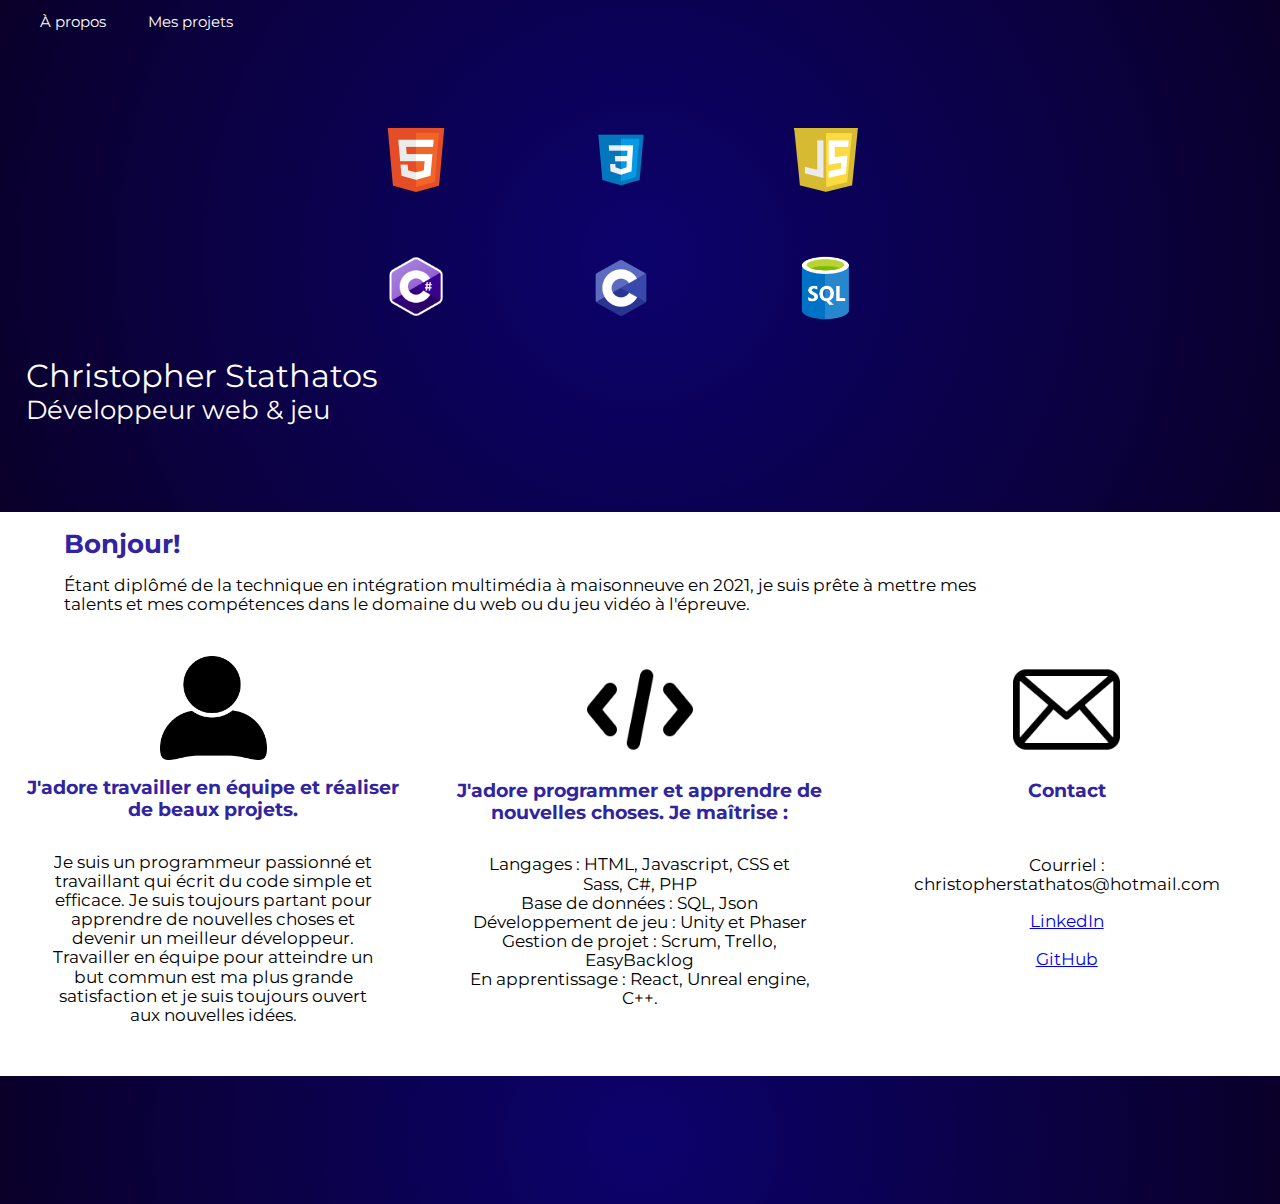
<file: index.html>
<!DOCTYPE html>
<html lang="fr">
<head>
    <meta charset="UTF-8">
    <meta http-equiv="X-UA-Compatible" content="IE=edge">
    <meta name="viewport" content="width=device-width, initial-scale=1.0">
    <link rel="preconnect" href="https://fonts.gstatic.com">
    <link rel="preconnect" href="https://fonts.gstatic.com">
    <link href="https://fonts.googleapis.com/css2?family=Montserrat:wght@300&family=Roboto+Slab:wght@100&family=Montserrat:ital,wght@1,200&display=swap&family=Inter&family=Shippori+Mincho+B1&family=Rubik:ital,wght@1,100&display=swap" rel="stylesheet">
    <link rel="stylesheet" href="./normalize/normalize.css">
    <link
    rel="stylesheet"
    href="https://cdnjs.cloudflare.com/ajax/libs/animate.css/4.1.1/animate.min.css"
  />
    <link rel="stylesheet" href="style.css">
    <title>portfolio</title>
</head>
<body>
    <div id="global">
        <div id="baniere">
            <nav id="nav">
                <ul>
                    <li><a href="./index.html">À propos</a></li>
                    <li><a href="html/projets.html">Mes projets</a></li>
                </ul>
            </nav>
            <div id="nom">
                <p>Christopher Stathatos</p>
                <p>Développeur web & jeu</p>
            </div>
            <div>
                <p id="bienvenue">Bienvenue sur mon portfolio</p>
                <img src="./images/html.ico" id="html" class="icon animate__animated animate__backInRight animate__bounce" alt="">
                <img src="./images/CSS.png" id="css" class="icon animate__animated animate__backInRight animate__bounce" alt="">
                <img src="./images/js.ico" id="js" class="icon animate__animated animate__backInRight animate__bounce" alt="">
                <img src="./images/sql.png" id="sql" class="icon animate__animated animate__backInLeft animate__bounce" alt="">
                <img src="./images/cPlus.png" id="cPlus" class="icon animate__animated animate__backInLeft animate__bounce" alt="">
                <img src="./images/cSharp.png" id="cSharp" class="icon animate__animated animate__backInLeft animate__bounce" alt="">
            </div>
        </div>
        <section>
            <div id="presentation">
                <h1>Bonjour!</h1>
                <p>Étant diplômé de la technique en intégration multimédia à maisonneuve en 2021, je suis prête à mettre mes talents et mes compétences dans le domaine du web ou du jeu vidéo à l'épreuve.</p>
            </div>
            <div id="contenu">
                <div id="profile">
                    <img src="./images/profile.png" alt="">
                    <h2>J'adore travailler en équipe et réaliser de beaux projets.</h2>
                    <p>Je suis un programmeur passionné et travaillant qui écrit du code simple et efficace. Je suis toujours partant pour apprendre de nouvelles choses et devenir un meilleur développeur. Travailler en équipe pour atteindre un but commun est ma plus grande satisfaction et je suis toujours ouvert aux nouvelles idées.
                    </p>
                </div>
                <div id="Propos">
                    <img src="./images/html.png" alt="">
                    <h2>J'adore programmer et apprendre de nouvelles choses. Je maîtrise :</h2>
                    <p>Langages : HTML, Javascript, CSS et Sass, C#, PHP<br>Base de données : SQL, Json <br>Développement de jeu : Unity et Phaser<br>Gestion de projet : Scrum, Trello, EasyBacklog<br>En apprentissage : React, Unreal engine, C++.</p>

                </div>
                <div id="contact">
                    <img src="./images/mail.png" alt="">
                    <h2>Contact
                    </h2>
                    <p>Courriel : christopherstathatos@hotmail.com<br></p>
                    <br>
                    <a href="https://www.linkedin.com/in/christopher-stathatos-75a2341bb/">LinkedIn</a>
                    <br>
                    <a href="https://github.com/ChrisStathatos">GitHub</a>


                </div>
            </div>
        </section>
        <footer id="footer"></footer>
    </div>
</body>
<script src="../js/init.js"></script>
<script src="../js/index.js"></script>
</html>
</file>
<file: style.css>
* {
  font-family: 'Montserrat', sans-serif;
}

#global {
  width: 100%;
  height: 100vh;
  margin: auto;
}

nav {
  width: 100%;
  height: 3vw;
  color: white;
}

nav ul {
  padding-top: 1%;
  margin: 0;
}

nav ul li {
  display: inline-block;
  font-size: 1.2vw;
}

nav ul li a {
  color: white;
  text-decoration: none;
  cursor: pointer;
}

nav ul li a:visited {
  color: white;
}

nav ul li:not(:first-child) {
  margin-left: 3vw;
}

#baniere {
  width: 100%;
  height: 40vw;
  background: #0c026c;
  background: radial-gradient(circle, #0c026c 0%, #0a002a 100%);
}

#baniere #bienvenue {
  position: absolute;
  color: white;
  margin: 0 auto;
  font-size: 3.5vw;
  top: 15vw;
  left: 26vw;
  font-family: 'Rubik', sans-serif;
  font-weight: lighter;
  opacity: 0;
  transition: all 0.3s;
  animation: texte 3s ease-in 0s 1 forwards;
}

#baniere .icon {
  width: 5vw;
  position: absolute;
}

#baniere #html {
  top: 10vw;
  left: 30vw;
}

#baniere #css {
  top: 10vw;
  left: 46vw;
}

#baniere #js {
  top: 10vw;
  left: 62vw;
}

#baniere #cSharp {
  top: 20vw;
  left: 30vw;
}

#baniere #cPlus {
  top: 20vw;
  left: 46vw;
}

#baniere #sql {
  top: 20vw;
  left: 62vw;
}

#nom {
  display: flex;
  flex-direction: column;
  margin-top: 25vw;
  margin-left: 2vw;
  color: white;
  font-family: 'Inter', sans-serif;
  font-size: 2.5vw;
}

#nom p {
  margin: 0;
}

#nom :last-child {
  font-size: 2vw;
}

#presentation {
  margin-left: 5vw;
}

#presentation h1 {
  font-size: 2vw;
  color: #3024a0;
}

#presentation p {
  width: 80%;
  font-size: 1.3vw;
}

#contenu {
  display: grid;
  margin: 0 auto 4vw 0;
  padding-top: 2vw;
  grid-template-columns: 1fr 1fr 1fr;
}

#contenu div {
  display: flex;
  flex-direction: column;
  align-items: center;
}

#contenu div h2 {
  width: 90%;
  text-align: center;
  color: #3024a0;
  font-size: 1.5vw;
}

#contenu div p {
  width: 80%;
  text-align: center;
  font-size: 1.3vw;
  margin-bottom: 0;
}

#contenu div a {
  width: 80%;
  text-align: center;
  font-size: 1.3vw;
  text-decoration: underline;
  cursor: pointer;
}

#contenu div a:visited {
  color: black;
}

#contenu img {
  width: 25%;
}

#contact h2 {
  margin-bottom: 3vw;
}

#footer {
  width: 100%;
  height: 10vw;
  background: radial-gradient(circle, #0c026c 0%, #0a002a 100%);
}

/*Animations*/
@keyframes texte {
  from {
    opacity: 0;
  }
  to {
    opacity: 1;
  }
}

@media screen and (max-width: 768px) {
  nav ul li {
    font-size: 2vw;
  }
  #presentation h1 {
    font-size: 3vw;
  }
  #presentation p {
    font-size: 2.3vw;
  }
  #contenu {
    grid-template-columns: 1fr;
    grid-template-rows: 1fr 1fr 1fr;
  }
  #contenu div h2 {
    font-size: 2.5vw;
  }
  #contenu div p {
    font-size: 2.3vw;
  }
  #contenu div a {
    font-size: 2.3vw;
  }
  #contact h2 {
    margin-bottom: 0;
  }
}
/*# sourceMappingURL=style.css.map */
</file>
